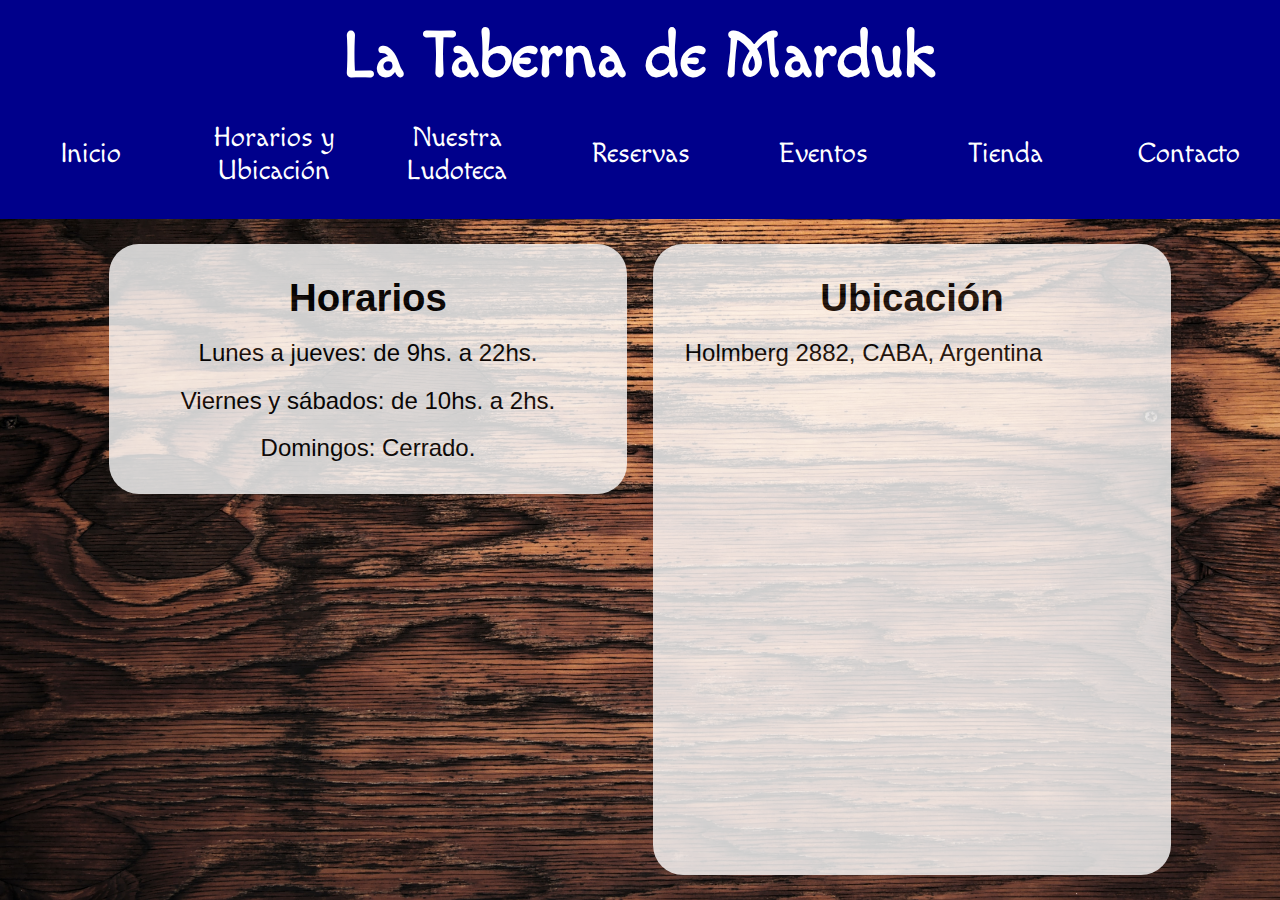
<file: horarios-y-ubicación.html>
<!DOCTYPE html>
<html lang="es">
<head>
    <meta charset="UTF-8">
    <meta http-equiv="X-UA-Compatible" content="IE=edge">
    <meta name="viewport" content="width=device-width, initial-scale=1.0">
    
    <title>La taberna de Marduk</title>  <!-- Título de la página -->
    <link rel="shortcut icon" href="img/dice-5-solid-24.ico" type="image/x-icon"> <!-- Ícono de la página -->
    <link rel="stylesheet" href="css/estilos.css"> <!--CSS-->

    <link rel="preconnect" href="https://fonts.googleapis.com"> <!--Font: Macondo-->
    <link rel="preconnect" href="https://fonts.gstatic.com" crossorigin> <!--Font: Macondo-->
    <link href="https://fonts.googleapis.com/css2?family=Macondo&display=swap" rel="stylesheet"> <!--Font: Macondo-->
</head>
<body>
    
    <header>
        <p><h1>La Taberna de Marduk</h1></p>
        
        <nav class="navegador">
            <a class="boton_nav" href="index.html">Inicio</a>
            <a class="boton_nav" href="horarios-y-ubicación.html">Horarios y Ubicación</a>
            <a class="boton_nav" href="ludoteca.html">Nuestra Ludoteca</a>
            <a class="boton_nav" href="reservas.html">Reservas</a>
            <a class="boton_nav" href="eventos.html">Eventos</a>
            <a class="boton_nav" href="tienda.html">Tienda</a>
            <a class="boton_nav" href="contacto.html">Contacto</a>
        </nav>
    </header>

    <section id="horarios">
        <div class="contenedor">
            <p><h2>Horarios</h2></p>
            
            <p>Lunes a jueves: de 9hs. a 22hs.</p>
            <p>Viernes y sábados: de 10hs. a 2hs.</p>
            <p>Domingos: Cerrado.</p>

        </div>
    </section>

    <section id="ubicacion">
        <div class="contenedor">
            <p><h2>Ubicación</h2></p>

            <p>Holmberg 2882, CABA, Argentina</p>
            <p><iframe src="https://www.google.com/maps/embed?pb=!1m18!1m12!1m3!1d821.3828946974833!2d-58.48106587076024!3d-34.5654136944077!2m3!1f0!2f0!3f0!3m2!1i1024!2i768!4f13.1!3m3!1m2!1s0x95bcb68a04acac05%3A0x508e5ae0e71d7572!2sHolmberg%202882%2C%20C1430DPF%20CABA!5e0!3m2!1ses-419!2sar!4v1653170989072!5m2!1ses-419!2sar" width="600" height="450" style="border:0;" allowfullscreen="" loading="lazy" referrerpolicy="no-referrer-when-downgrade"></iframe></p>
        </div>
        
    </section>
</body>
</html>
</file>
<file: css/estilos.css>
:root{font-size: 20px;} /* Tamaño base */

*{margin: 0;padding: 0;}

body{background-image: url(../img/taberna.jpg);background-size: cover;min-height: 100vh;display: grid;grid-template-columns: repeat(12,1fr);grid-gap: 2vw;font-family:'Gill Sans', 'Gill Sans MT', Calibri, 'Trebuchet MS', sans-serif;}

header, footer, nav{padding: 0%;font-size: 0.8rem; background-color: darkblue;color: white;text-align: center;font-family: 'Macondo', cursive;}

header{position: sticky;grid-column: span 12;top: 0;z-index: 1;}

nav{display: flex; flex-direction: column;}

.boton_nav{text-decoration: none;color:white;width: 100%; padding:0.5vw; justify-content: center;}
.boton_nav:hover{background-color: rgb(71, 71, 199);}

#la_taberna{grid-column: 2/12;grid-row: 2;display:flex;align-items: center;}
#presentacion{grid-column: 2/12;grid-row: 3; display: flex;}
#img_taberna{width: 100%;}
#la_taberna_2{grid-column: 2/12;display:flex;align-items: center;}
#img_taberna_2{width: 100%;}

.formulario{grid-column: 2/12;}

#nuestros_juegos{grid-column: 2/12;}
#ludoteca{grid-column: 2/12;}

#horarios{grid-column: 2/12;}
#ubicacion{grid-column: 2/12;}

footer{grid-column: span 12;}

p{margin: 0.7rem;}

iframe{width: 100%;}

h1{font-size: 1.8rem;}
h2{font-size: 1.5rem;text-align: center;}
h6{font-size: 0.7rem}

.links{text-decoration: none;color: black;}

.redes a{padding: 2%;text-decoration: none;}

.fa-facebook:hover{color: #1877f2;}
.fa-whatsapp:hover{color: #25d366;}
.fa-instagram:hover{color: #c13584;}
.fa-telegram:hover{color: #0088cc;}
.fa-discord:hover{color: #7289da;}

footer a{color: white;}
footer p{margin: 0; text-align: center;}
footer div{padding: 2vw;}

.contenedor{padding: 1vw;background-color: white;border-radius: 1rem;opacity: 0.8;}



/*Tabla*/
.img_juego{width: 15vw; max-width: 100%;height: auto;/*display:flex;justify-content: space-around; align-items: center;*/}
.tutoriales{width: 20vw; max-width: 100%;height: 11.25vw;}
table{width: 100%;border-collapse: collapse;text-align: center;font-size: 1.5vw;}
td{border: 3px black solid;}
th{padding: 1%;border: 3px black solid;color: white;background-color: darkblue;}
tbody tr:nth-child(odd) {background-color: #e6e6e6;}
tbody tr:nth-child(even) {background-color: #bdbdbd;}

/*Eventos*/
.evento{grid-column: 2/12;display: flex;z-index: -1;}
.img_evento{grid-column: 2/12;display:flex;align-items: center;z-index: -1;}

.img_evento.carcassonne{grid-row: 2;}
.evento.carcassonne{grid-row: 3;}
.img_evento.rol{grid-row: 4;}
.evento.rol{grid-row: 5;}
.img_evento.catan{grid-row: 6;}
.evento.catan{grid-row: 7;}

#img_carcassonne{width: 100%;}
#img_rol{width: 100%;}
#img_catan{width: 100%;}


/*Formulario*/
fieldset{margin: 2%;}
.formulario p {margin: 1%;}
legend{margin: 2%;font-size:  1rem;}
#enviar{font-size: 1rem;}



@media all and (min-width:480px) {
    header, footer, nav{font-size: 1rem;}
    nav{flex-direction: row; justify-content:space-between; align-items: stretch;}
    .boton_nav{display: flex;align-items: center;}
    p{text-align: justify;margin: 4vw;}
    h1{font-size: 8vw;}
    h2{font-size: 6vw;}
    h6{font-size: 0.8rem}
    footer div{padding: 1.5vw;}

    /*Formulario*/
    legend{font-size: 4vw;}
}

@media all and (min-width:800px) {
    header, footer, nav{font-size: 2vw;}
    .boton_nav{font-size: 2.2vw;}
    #presentacion{grid-column: 2/7;grid-row: auto;}
    #la_taberna{grid-column: 7/12;grid-row: auto;}
    #la_taberna_2{grid-column: 2/7;grid-row: auto;}
    #horarios p{text-align: center;}
    .formulario{grid-column: 7/12;grid-row: auto;}
    p{margin: 2vw;}
    h1{font-size: 7vw;}
    h2{font-size: 4vw;}

    /*Eventos*/
    .evento:nth-child(even){grid-column: 2/8;grid-row: auto;}
    .img_evento:nth-child(odd){grid-column: 8/12;grid-row: auto;}
    .evento:nth-child(odd){grid-column: 6/12;grid-row: auto;}
    .img_evento:nth-child(even){grid-column: 2/6;grid-row: auto;}
    
    /*Formulario*/
    fieldset{margin: 3%;}
    .formulario p {margin: 2%;}
    legend{font-size: 3vw;}
    #juegos_para_reservar{display:flex;}
}

@media all and (min-width:1024px) {
    .boton_nav{padding:0.5%;}
    .contenedor{border-radius: 1.5rem;}
}

@media all and (min-width:1200px) {
    #horarios{grid-column: 2/7;}
    #ubicacion{grid-column: 7/12;}
    p{margin: 1.5vw;font-size: 1.2rem;}
    h1{font-size: 5vw;}
    h2{font-size: 3vw;}
    footer div{padding: 1vw;}

    /*Formulario*/
    .formulario p {margin: 1%;}
    #enviar{font-size: 1rem;}
    #juegos_para_reservar{display:initial;}
}
</file>
